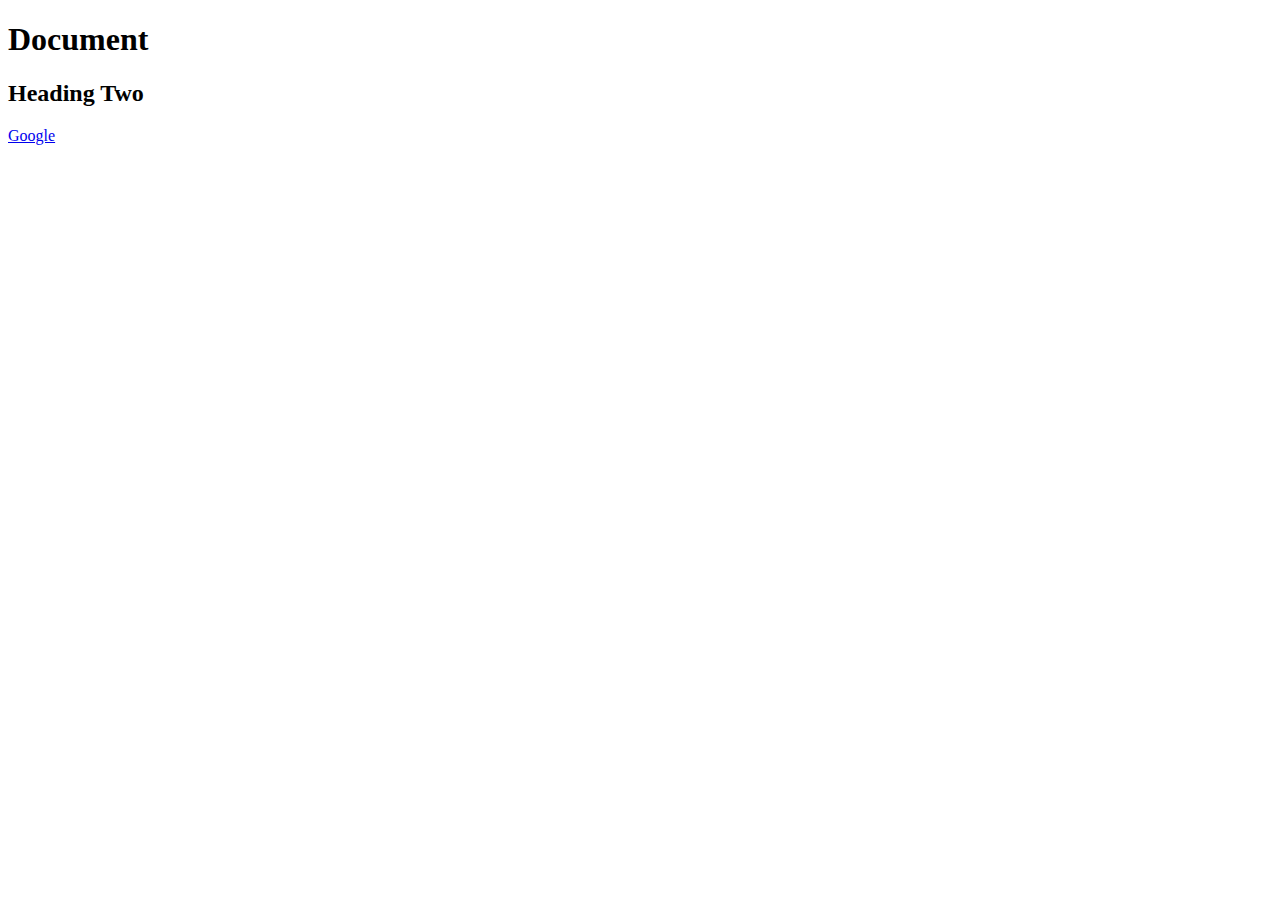
<file: index.html>
<!DOCTYPE html>
<html lang="en">
<head>
    <meta charset="UTF-8">
    <meta name="viewport" content="width=device-width, initial-scale=1.0">
    <title>Document</title>
</head>
<body>
    <h1 title="heading documnet">Document</h1>
    <h2>Heading <span>Two</span></h2>
    <a href="https://developers.google.com/" target="_top">Google</a>

    <a href="http://" target="_blank" rel="noopener noreferrer"></a>
</body>
</html>
</file>
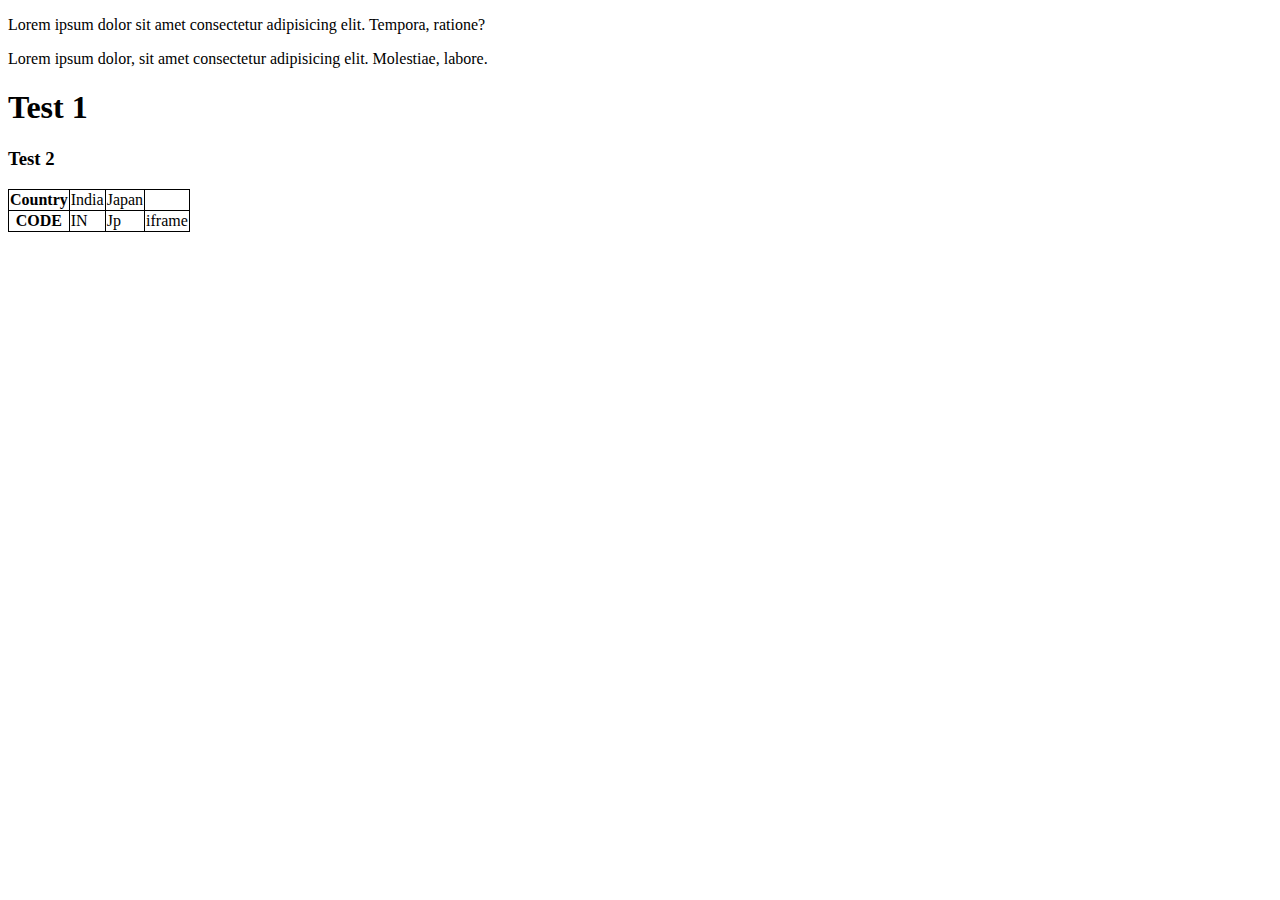
<file: class.html>
<!DOCTYPE html>
<html lang="en">

<head>
    <meta charset="UTF-8">
    <meta name="viewport" content="width=device-width, initial-scale=1.0">
    <title>Document</title>
    <style>
        table,
        th,
        td {
            border-collapse: collapse;
            border: 1px solid black;
        }
    </style>
</head>

<body>
    <p>Lorem ipsum dolor sit amet consectetur adipisicing elit. Tempora, ratione?</p>
    <p>Lorem ipsum dolor, sit amet consectetur adipisicing elit. Molestiae, labore.</p>
    <h1>Test 1</h1>
    <h3>Test 2</h3>
    <table>
        <tr>
            <th>Country</th>
            <td>India</td>
            <td>Japan</td>
            <td>
                <!-- <iframe width="560" height="315" src="https://www.youtube.com/embed/I7LrS1z_WNA?si=3ffn4QEXB7B2GMik"
                    title="YouTube video player" frameborder="0"
                    allow="accelerometer; autoplay; clipboard-write; encrypted-media; gyroscope; picture-in-picture; web-share"
                    referrerpolicy="strict-origin-when-cross-origin" allowfullscreen></iframe> -->
                <!-- <iframe src="https://player.vimeo.com/video/**yourvideonumberhere**" width="640" height="360"
                    frameborder="0" allow="autoplay; fullscreen" allowfullscreen></iframe> -->
                <iframe
                    src="https://player.vimeo.com/video/928740981?badge=0&amp;autopause=0&amp;player_id=0&amp;app_id=58479"
                    frameborder="0" allow="autoplay; fullscreen; picture-in-picture; clipboard-write"
                    style="position:absolute;top:0;left:0;width:100%;height:100%;"
                    title="Brand Intro - Warm Toned Aesthetic"></iframe>
                <!-- <script src="https://player.vimeo.com/api/player.js"></script> -->
            </td>
        </tr>
        <tr>
            <th>CODE</th>
            <td>IN</td>
            <td>Jp</td>
            <td>iframe</td>
        </tr>
    </table>

</body>

</html>
</file>
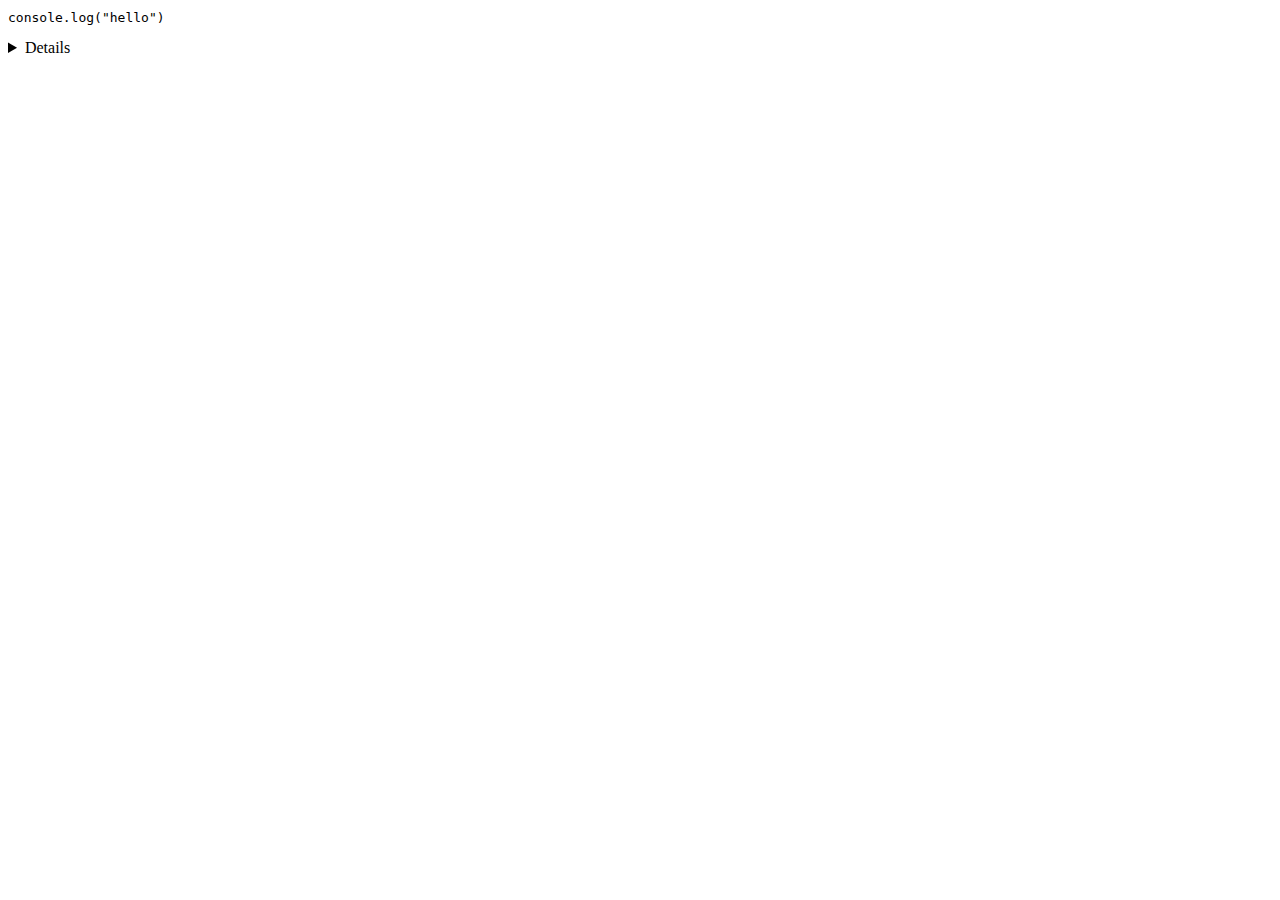
<file: Codes.html>
<!DOCTYPE html>
<html lang="en">
<head>
    <meta charset="UTF-8">
    <meta name="viewport" content="width=device-width, initial-scale=1.0">
    <title>Document</title>
</head>
<body>
    <!-- Programing code,javaScript Code,Php,java -->
    <code>
        console.log("hello")
    </code>
    <!-- linux Command -->
    <kbd></kbd>
    <samp></samp>
    <pre></pre>
    <var></var>
    <!-- <div class="header"></div>
    <div class="navbar"></div>
    <div class="content"></div>
    <div class="footer"></div> -->

    <header></header>
    <nav></nav>
    <section></section>
    <article></article>
    <aside></aside>
    <footer></footer>
    <article>
        <aside>
        <details>
        <figcaption>
        <figure>
        <footer>
        <form>
        <header>
        <main>
        <mark>
        <nav>
        <section>
        <summary>
        <time>
</body>
</html>
</file>
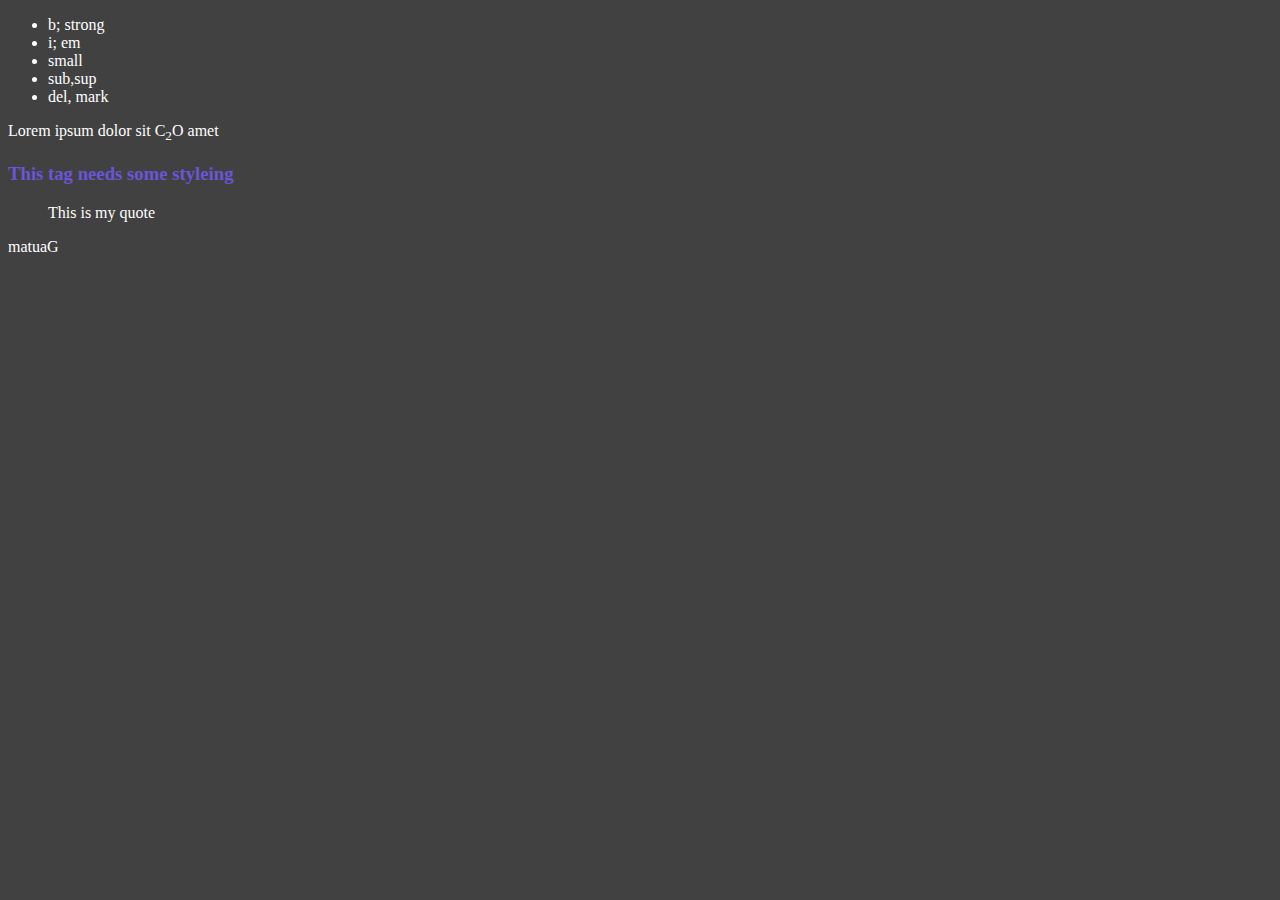
<file: color.html>
<!DOCTYPE html>
<html lang="en">

<head>
    <meta charset="UTF-8">
    <meta name="viewport" content="width=device-width, initial-scale=1.0">
    <title>Colors</title>
    <style>
        body {
            color: aqua;
        }
    </style>
    <link rel="stylesheet" href="style.css">
</head>

<body>
    <ul>
        <li>b; strong</li>
        <li>i; em</li>
        <li>small</li>
        <li>sub,sup</li>
        <li>del, mark</li>
    </ul>
    <p>Lorem ipsum dolor sit C<sub>2</sub>O amet</p>
    <h3 style="color:rgb(105, 86, 216);">This tag needs some styleing</h3>
    <p>
        <blockquote cite="Elone">
            This is my quote
        </blockquote>
        <bdo dir="rtl">Gautam</bdo>
    </p>
</body>

</html>
</file>
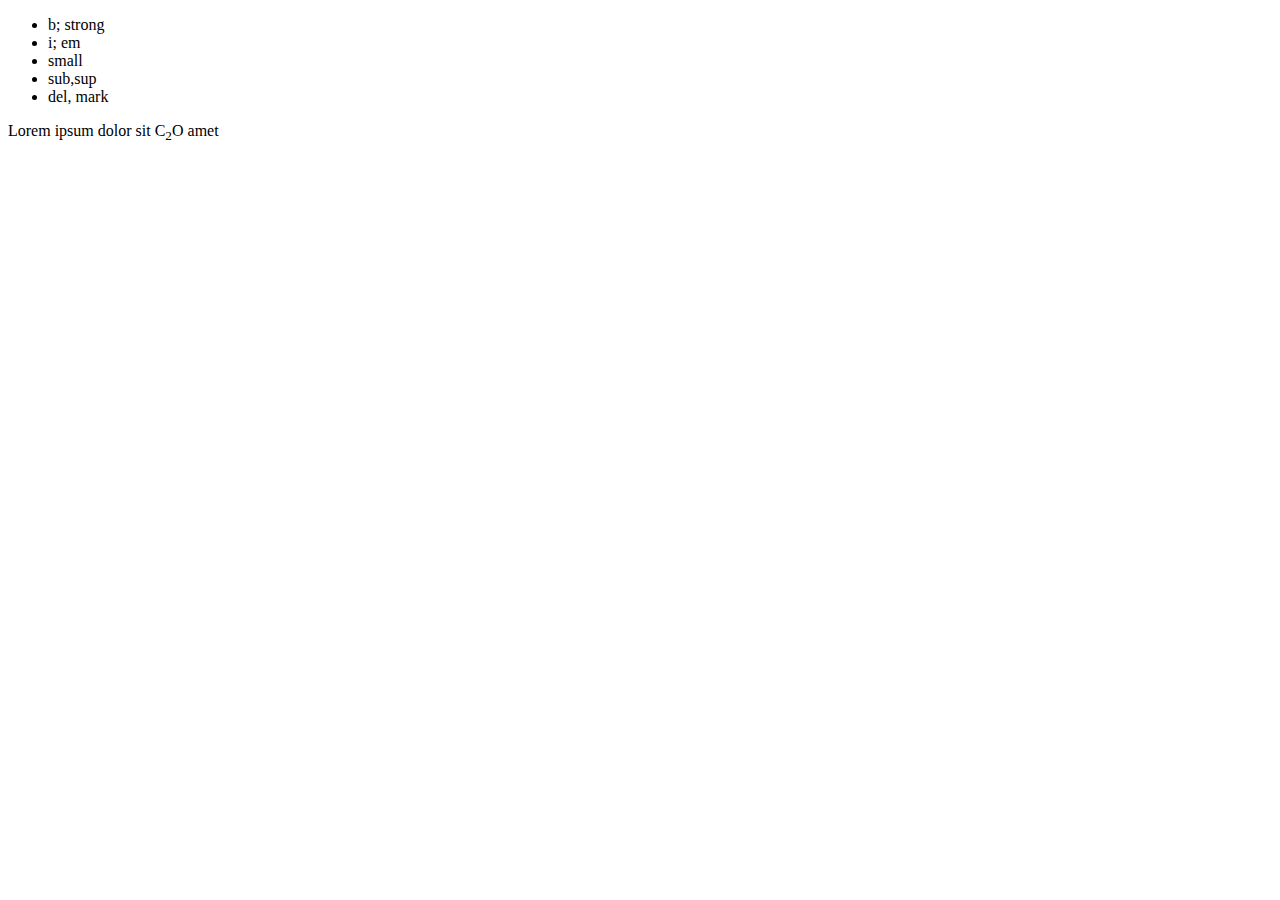
<file: formating.html>
<!DOCTYPE html>
<html lang="en">
<head>
    <meta charset="UTF-8">
    <meta name="viewport" content="width=device-width, initial-scale=1.0">
    <title>Document</title>
</head>
<body>
    <ul>
        <li>b; strong</li>
        <li>i; em</li>
        <li>small</li>
        <li>sub,sup</li>
        <li>del, mark</li>
    </ul>
    <p>Lorem ipsum dolor sit C<sub>2</sub>O amet</p>
</body>
</html>
</file>
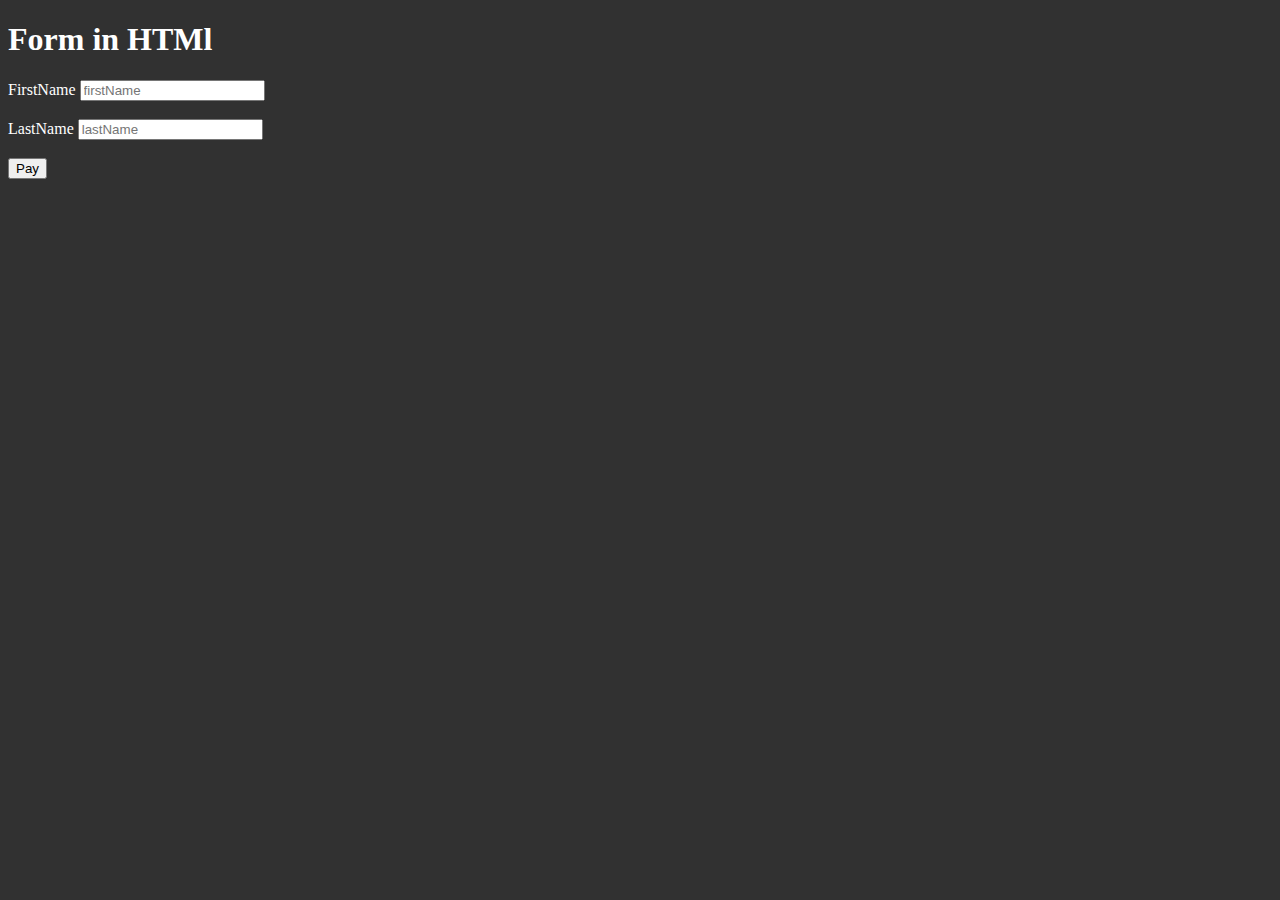
<file: formes_one.html>
<!DOCTYPE html>
<html lang="en">

<head>
    <meta charset="UTF-8">
    <meta name="viewport" content="width=device-width, initial-scale=1.0">
    <title>Document</title>
    <style>
        body {
            background-color: #313131;
            color: #fff;
        }
    </style>
</head>

<body>
    <h1>Form in HTMl</h1>
    <form action="" method="get" accept-charset="UTF-8" autocomplete="off" enctype="">
        <label for="fname">FirstName</label>
        <input type="text" placeholder="firstName" name="" id="fname">
        <br>
        <br>
        <label for="lname">LastName</label>
        <input type="text" placeholder="lastName" name="" id="lname">
        <br>
        <br>
        <button type="submit">Pay</button>
    </form>
</body>

</html>
</file>
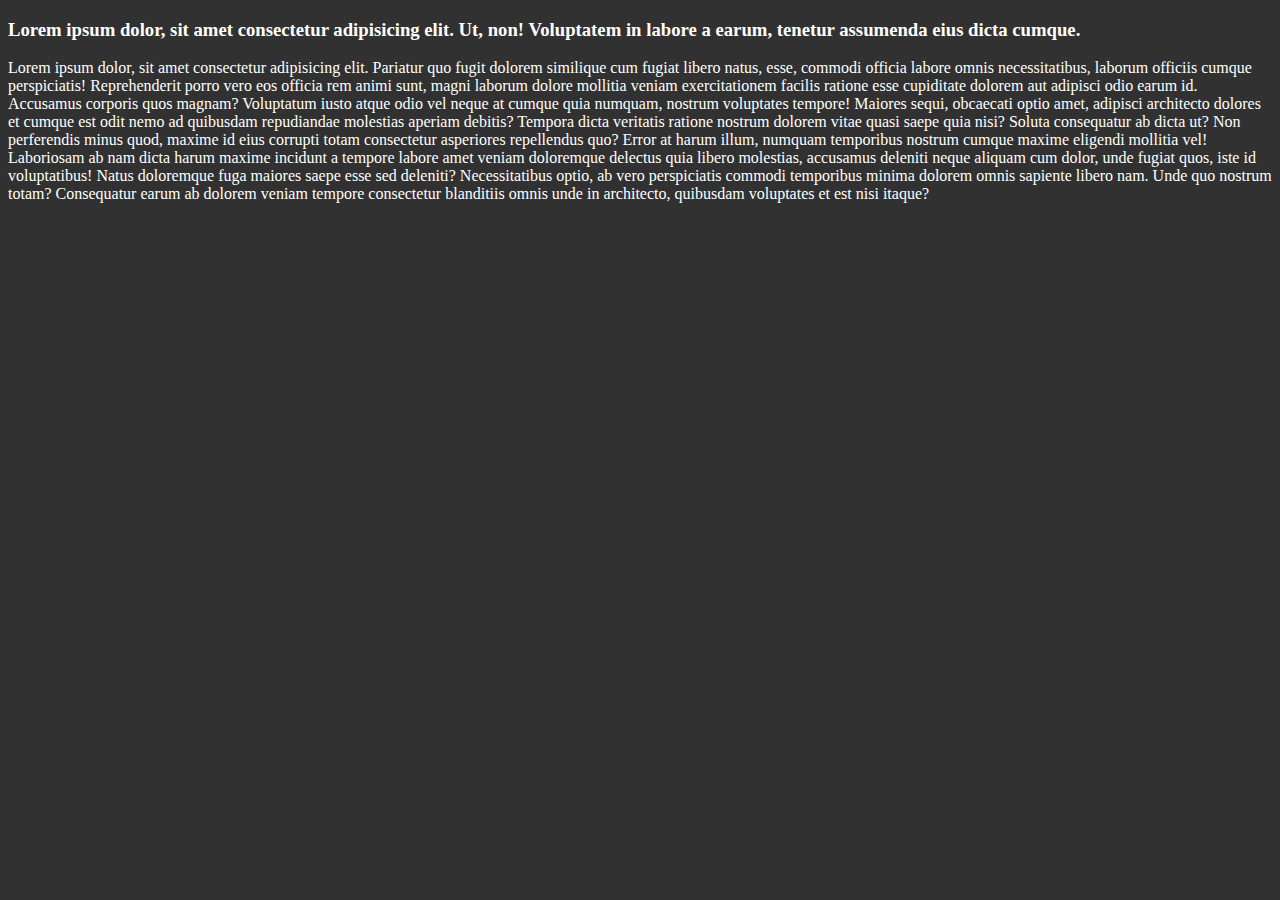
<file: head.html>
<!DOCTYPE html>
<html lang="en">

<head>
<title>Title of the page</title>
<!-- <style>
    body{
        background-color: #313131;
        color: #fff;
    }
</style> -->
    <link rel="stylesheet" href="./head.css">
    <meta charset="UTF-16">
    <meta name="keywords" content="html, HTML, web">
    <meta name="description" content="this is web page">
    <!-- Realy use this http-equiv -->
    <meta http-equiv="referesh" content="30"> 
    <meta name="viewport" content="width=device-width, initial-scale=0.9">

</head>

<body>
    <h3>Lorem ipsum dolor, sit amet consectetur adipisicing elit. Ut, non! Voluptatem in labore a earum, tenetur
        assumenda eius dicta cumque.</h3>
    <p>Lorem ipsum dolor, sit amet consectetur adipisicing elit. Pariatur quo fugit dolorem similique cum fugiat libero
        natus, esse, commodi officia labore omnis necessitatibus, laborum officiis cumque perspiciatis! Reprehenderit
        porro vero eos officia rem animi sunt, magni laborum dolore mollitia veniam exercitationem facilis ratione esse
        cupiditate dolorem aut adipisci odio earum id. Accusamus corporis quos magnam? Voluptatum iusto atque odio vel
        neque at cumque quia numquam, nostrum voluptates tempore! Maiores sequi, obcaecati optio amet, adipisci
        architecto dolores et cumque est odit nemo ad quibusdam repudiandae molestias aperiam debitis? Tempora dicta
        veritatis ratione nostrum dolorem vitae quasi saepe quia nisi? Soluta consequatur ab dicta ut? Non perferendis
        minus quod, maxime id eius corrupti totam consectetur asperiores repellendus quo? Error at harum illum, numquam
        temporibus nostrum cumque maxime eligendi mollitia vel! Laboriosam ab nam dicta harum maxime incidunt a tempore
        labore amet veniam doloremque delectus quia libero molestias, accusamus deleniti neque aliquam cum dolor, unde
        fugiat quos, iste id voluptatibus! Natus doloremque fuga maiores saepe esse sed deleniti? Necessitatibus optio,
        ab vero perspiciatis commodi temporibus minima dolorem omnis sapiente libero nam. Unde quo nostrum totam?
        Consequatur earum ab dolorem veniam tempore consectetur blanditiis omnis unde in architecto, quibusdam
        voluptates et est nisi itaque?</p>
</body>

</html>
</file>
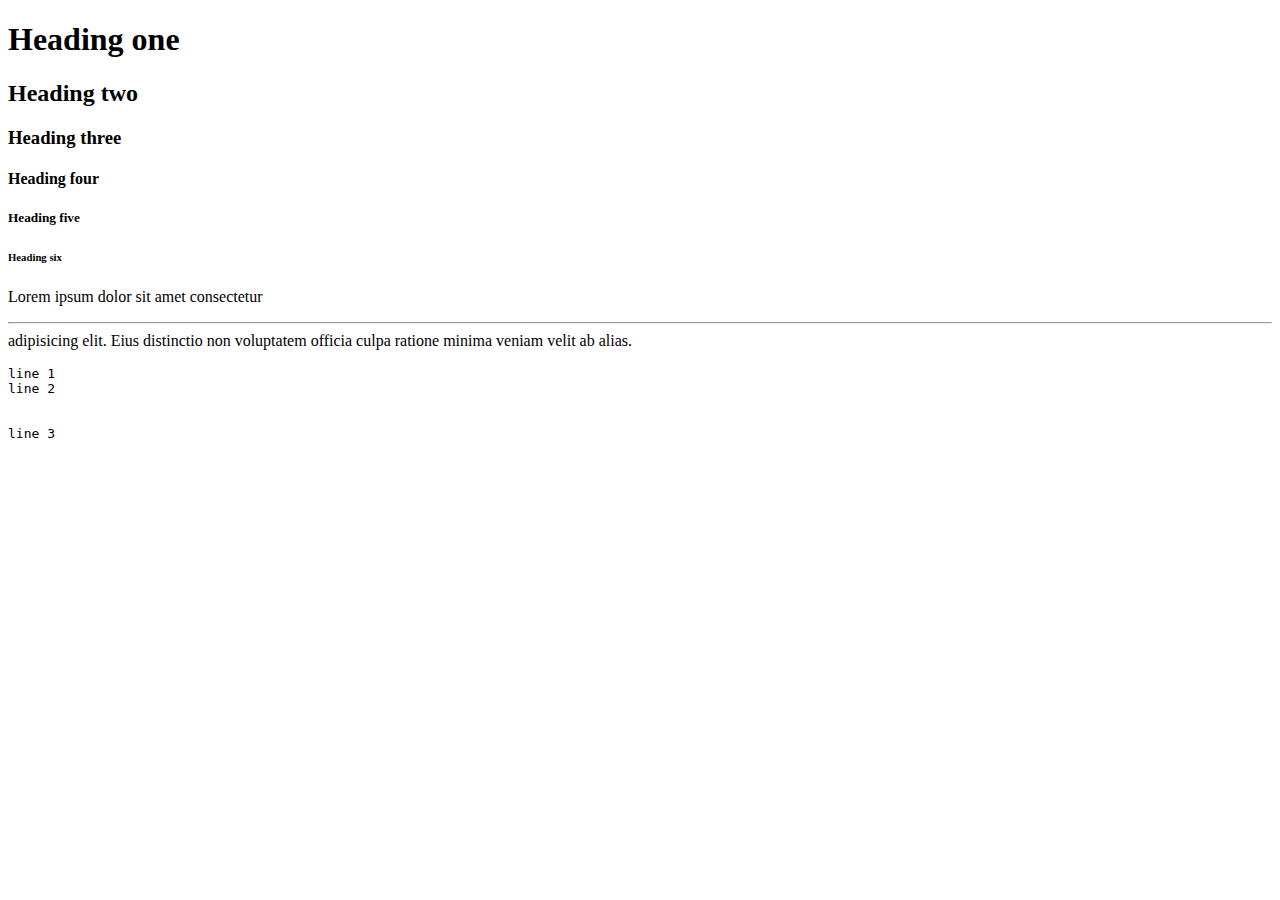
<file: heading.html>
<!DOCTYPE html>
<html lang="en">

<head>
    <meta charset="UTF-8">
    <meta name="viewport" content="width=device-width, initial-scale=1.0">
    <title>Heading</title>
</head>

<body>
    <h1>Heading one</h1>
    <h2>Heading two</h2>
    <h3>Heading three</h3>
    <h4>Heading four</h4>
    <h5>Heading five</h5>
    <h6>Heading six</h6>
    <p>Lorem ipsum dolor sit amet consectetur <br />
        <hr />adipisicing elit. Eius distinctio non voluptatem officia culpa
        ratione
        minima veniam velit ab alias.
    </p>
<pre>
line 1
line 2


line 3
</pre>
</body>

</html>
</file>
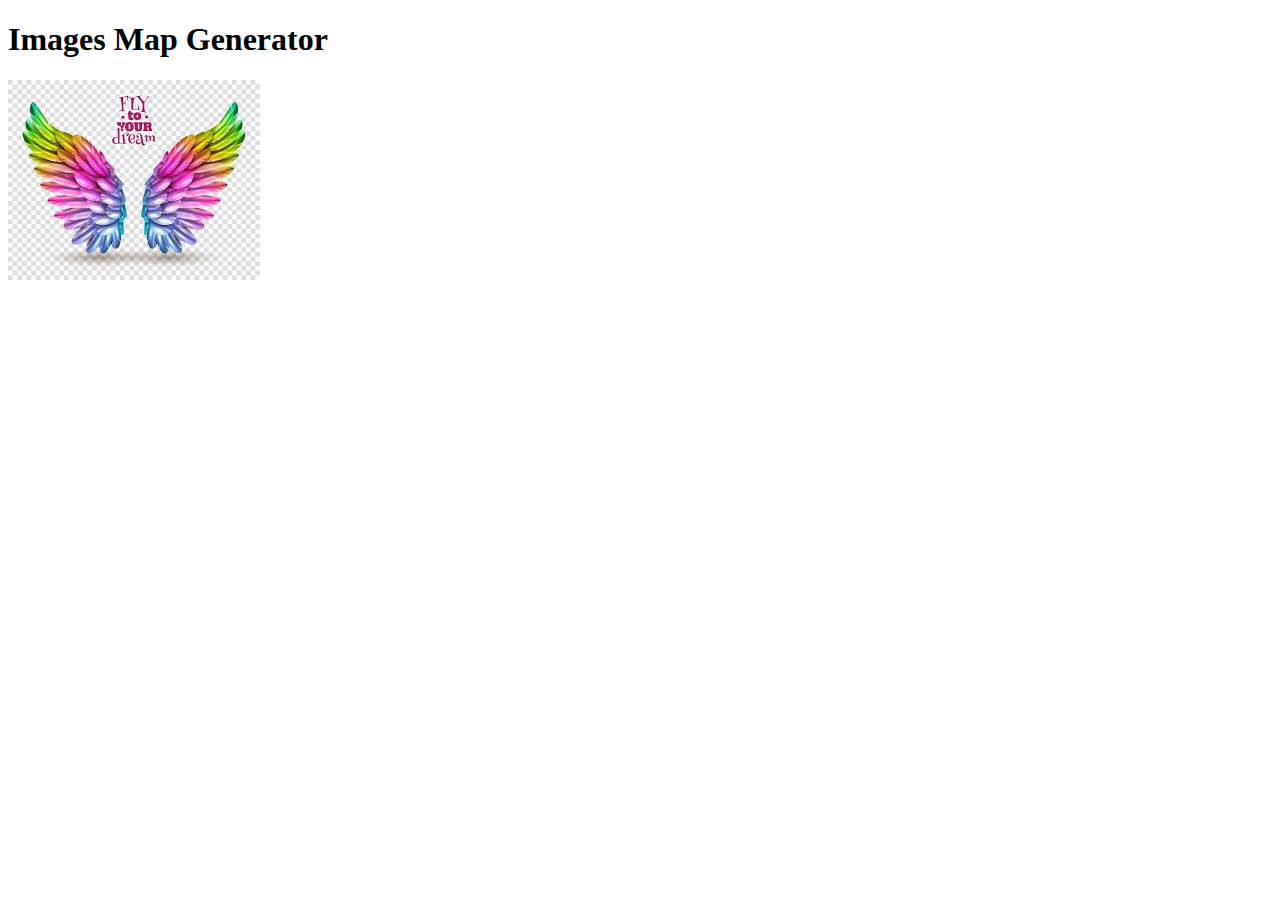
<file: images.html>
<!DOCTYPE html>
<html lang="en">

<head>
    <meta charset="UTF-8">
    <meta name="viewport" content="width=device-width, initial-scale=1.0">
    <title>Document</title>
</head>

<body>
    <!-- <img
        src="https://images.unsplash.com/photo-1711127016876-9a1b7e05126f?w=500&auto=format&fit=crop&q=60&ixlib=rb-4.0.3&ixid=M3wxMjA3fDB8MHxlZGl0b3JpYWwtZmVlZHw0OHx8fGVufDB8fHx8fA%3D%3Ds" />
    <img src="./HTMLCoure.jpg" alt="noImages" /> -->

    <!-- <picture>
        <source media="(min-width:650px)" srcset="./HTMLCourse.jpg" />

        <source media="(min-width:460px)" srcset="./images.jpeg" />
        <img src="./HTMLCoure.jpg" alt="noImages" />
    </picture> -->
    <!-- Image Map Generated by http://www.image-map.net/ -->

    <!-- In a map Generator -->
    <h1>Images Map Generator</h1>
    <img src="images.jpeg" usemap="#image-map">

    <map name="image-map">
        <area  onclick="left()" target="" alt="" title="" href="" coords="14,25,88,162,128,28,238,173" shape="rect">
        <area onclick="right()" target="" alt="" title="" href="" coords="237,26,127,176" shape="rect">
    </map>
</body>
<script>
    function left(){
        alert("i am left winges")
    }
    function right(){
        alert("i am right winges")
    }
</script>
</html>
</file>
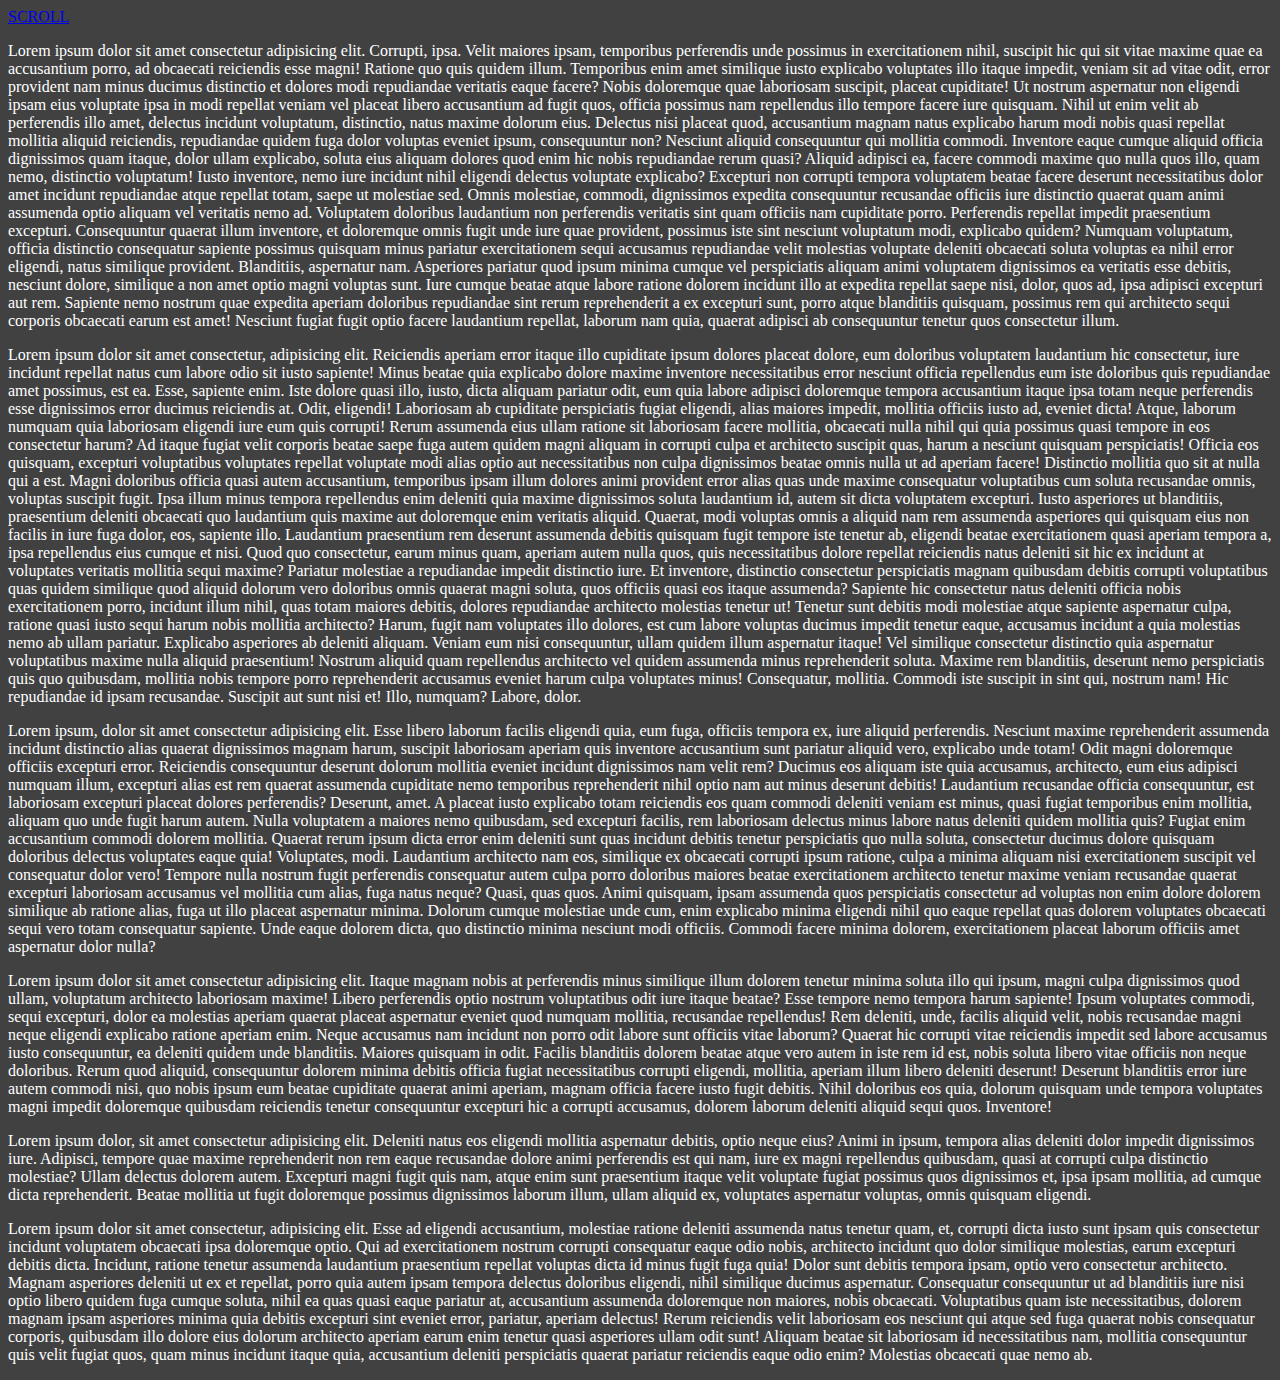
<file: linksTag.html>
<!DOCTYPE html>
<html lang="en">

<head>
    <meta charset="UTF-8">
    <meta name="viewport" content="width=device-width, initial-scale=1.0">
    <title>link tag</title>
    <style>
        body{
            background-color: #414141;
            color: #fff;
        }
    </style>
</head>

<body>
    <!-- <a href="tel:+99048434545">9904843545</a>
    <a href="mailto:priyal@gmail.com">priyalgoti@gmail.com</a>
    <a href="http://google.com">Google</a>
    <a
        href="https://stackoverflow.com/questions/18470097/difference-between-self-top-and-parent-in-the-anchor-tag-target-attribute">Read link</a> -->
        <a href="#section">SCROLL</a>
        <p>Lorem ipsum dolor sit amet consectetur adipisicing elit. Corrupti, ipsa. Velit maiores ipsam, temporibus perferendis unde possimus in exercitationem nihil, suscipit hic qui sit vitae maxime quae ea accusantium porro, ad obcaecati reiciendis esse magni! Ratione quo quis quidem illum. Temporibus enim amet similique iusto explicabo voluptates illo itaque impedit, veniam sit ad vitae odit, error provident nam minus ducimus distinctio et dolores modi repudiandae veritatis eaque facere? Nobis doloremque quae laboriosam suscipit, placeat cupiditate! Ut nostrum aspernatur non eligendi ipsam eius voluptate ipsa in modi repellat veniam vel placeat libero accusantium ad fugit quos, officia possimus nam repellendus illo tempore facere iure quisquam. Nihil ut enim velit ab perferendis illo amet, delectus incidunt voluptatum, distinctio, natus maxime dolorum eius. Delectus nisi placeat quod, accusantium magnam natus explicabo harum modi nobis quasi repellat mollitia aliquid reiciendis, repudiandae quidem fuga dolor voluptas eveniet ipsum, consequuntur non? Nesciunt aliquid consequuntur qui mollitia commodi. Inventore eaque cumque aliquid officia dignissimos quam itaque, dolor ullam explicabo, soluta eius aliquam dolores quod enim hic nobis repudiandae rerum quasi? Aliquid adipisci ea, facere commodi maxime quo nulla quos illo, quam nemo, distinctio voluptatum! Iusto inventore, nemo iure incidunt nihil eligendi delectus voluptate explicabo? Excepturi non corrupti tempora voluptatem beatae facere deserunt necessitatibus dolor amet incidunt repudiandae atque repellat totam, saepe ut molestiae sed. Omnis molestiae, commodi, dignissimos expedita consequuntur recusandae officiis iure distinctio quaerat quam animi assumenda optio aliquam vel veritatis nemo ad. Voluptatem doloribus laudantium non perferendis veritatis sint quam officiis nam cupiditate porro. Perferendis repellat impedit praesentium excepturi. Consequuntur quaerat illum inventore, et doloremque omnis fugit unde iure quae provident, possimus iste sint nesciunt voluptatum modi, explicabo quidem? Numquam voluptatum, officia distinctio consequatur sapiente possimus quisquam minus pariatur exercitationem sequi accusamus repudiandae velit molestias voluptate deleniti obcaecati soluta voluptas ea nihil error eligendi, natus similique provident. Blanditiis, aspernatur nam. Asperiores pariatur quod ipsum minima cumque vel perspiciatis aliquam animi voluptatem dignissimos ea veritatis esse debitis, nesciunt dolore, similique a non amet optio magni voluptas sunt. Iure cumque beatae atque labore ratione dolorem incidunt illo at expedita repellat saepe nisi, dolor, quos ad, ipsa adipisci excepturi aut rem. Sapiente nemo nostrum quae expedita aperiam doloribus repudiandae sint rerum reprehenderit a ex excepturi sunt, porro atque blanditiis quisquam, possimus rem qui architecto sequi corporis obcaecati earum est amet! Nesciunt fugiat fugit optio facere laudantium repellat, laborum nam quia, quaerat adipisci ab consequuntur tenetur quos consectetur illum.</p>
        <p>Lorem ipsum dolor sit amet consectetur, adipisicing elit. Reiciendis aperiam error itaque illo cupiditate ipsum dolores placeat dolore, eum doloribus voluptatem laudantium hic consectetur, iure incidunt repellat natus cum labore odio sit iusto sapiente! Minus beatae quia explicabo dolore maxime inventore necessitatibus error nesciunt officia repellendus eum iste doloribus quis repudiandae amet possimus, est ea. Esse, sapiente enim. Iste dolore quasi illo, iusto, dicta aliquam pariatur odit, eum quia labore adipisci doloremque tempora accusantium itaque ipsa totam neque perferendis esse dignissimos error ducimus reiciendis at. Odit, eligendi! Laboriosam ab cupiditate perspiciatis fugiat eligendi, alias maiores impedit, mollitia officiis iusto ad, eveniet dicta! Atque, laborum numquam quia laboriosam eligendi iure eum quis corrupti! Rerum assumenda eius ullam ratione sit laboriosam facere mollitia, obcaecati nulla nihil qui quia possimus quasi tempore in eos consectetur harum? Ad itaque fugiat velit corporis beatae saepe fuga autem quidem magni aliquam in corrupti culpa et architecto suscipit quas, harum a nesciunt quisquam perspiciatis! Officia eos quisquam, excepturi voluptatibus voluptates repellat voluptate modi alias optio aut necessitatibus non culpa dignissimos beatae omnis nulla ut ad aperiam facere! Distinctio mollitia quo sit at nulla qui a est. Magni doloribus officia quasi autem accusantium, temporibus ipsam illum dolores animi provident error alias quas unde maxime consequatur voluptatibus cum soluta recusandae omnis, voluptas suscipit fugit. Ipsa illum minus tempora repellendus enim deleniti quia maxime dignissimos soluta laudantium id, autem sit dicta voluptatem excepturi. Iusto asperiores ut blanditiis, praesentium deleniti obcaecati quo laudantium quis maxime aut doloremque enim veritatis aliquid. Quaerat, modi voluptas omnis a aliquid nam rem assumenda asperiores qui quisquam eius non facilis in iure fuga dolor, eos, sapiente illo. Laudantium praesentium rem deserunt assumenda debitis quisquam fugit tempore iste tenetur ab, eligendi beatae exercitationem quasi aperiam tempora a, ipsa repellendus eius cumque et nisi. Quod quo consectetur, earum minus quam, aperiam autem nulla quos, quis necessitatibus dolore repellat reiciendis natus deleniti sit hic ex incidunt at voluptates veritatis mollitia sequi maxime? Pariatur molestiae a repudiandae impedit distinctio iure. Et inventore, distinctio consectetur perspiciatis magnam quibusdam debitis corrupti voluptatibus quas quidem similique quod aliquid dolorum vero doloribus omnis quaerat magni soluta, quos officiis quasi eos itaque assumenda? Sapiente hic consectetur natus deleniti officia nobis exercitationem porro, incidunt illum nihil, quas totam maiores debitis, dolores repudiandae architecto molestias tenetur ut! Tenetur sunt debitis modi molestiae atque sapiente aspernatur culpa, ratione quasi iusto sequi harum nobis mollitia architecto? Harum, fugit nam voluptates illo dolores, est cum labore voluptas ducimus impedit tenetur eaque, accusamus incidunt a quia molestias nemo ab ullam pariatur. Explicabo asperiores ab deleniti aliquam. Veniam eum nisi consequuntur, ullam quidem illum aspernatur itaque! Vel similique consectetur distinctio quia aspernatur voluptatibus maxime nulla aliquid praesentium! Nostrum aliquid quam repellendus architecto vel quidem assumenda minus reprehenderit soluta. Maxime rem blanditiis, deserunt nemo perspiciatis quis quo quibusdam, mollitia nobis tempore porro reprehenderit accusamus eveniet harum culpa voluptates minus! Consequatur, mollitia. Commodi iste suscipit in sint qui, nostrum nam! Hic repudiandae id ipsam recusandae. Suscipit aut sunt nisi et! Illo, numquam? Labore, dolor.</p>
        <p>Lorem ipsum, dolor sit amet consectetur adipisicing elit. Esse libero laborum facilis eligendi quia, eum fuga, officiis tempora ex, iure aliquid perferendis. Nesciunt maxime reprehenderit assumenda incidunt distinctio alias quaerat dignissimos magnam harum, suscipit laboriosam aperiam quis inventore accusantium sunt pariatur aliquid vero, explicabo unde totam! Odit magni doloremque officiis excepturi error. Reiciendis consequuntur deserunt dolorum mollitia eveniet incidunt dignissimos nam velit rem? Ducimus eos aliquam iste quia accusamus, architecto, eum eius adipisci numquam illum, excepturi alias est rem quaerat assumenda cupiditate nemo temporibus reprehenderit nihil optio nam aut minus deserunt debitis! Laudantium recusandae officia consequuntur, est laboriosam excepturi placeat dolores perferendis? Deserunt, amet. A placeat iusto explicabo totam reiciendis eos quam commodi deleniti veniam est minus, quasi fugiat temporibus enim mollitia, aliquam quo unde fugit harum autem. Nulla voluptatem a maiores nemo quibusdam, sed excepturi facilis, rem laboriosam delectus minus labore natus deleniti quidem mollitia quis? Fugiat enim accusantium commodi dolorem mollitia. Quaerat rerum ipsum dicta error enim deleniti sunt quas incidunt debitis tenetur perspiciatis quo nulla soluta, consectetur ducimus dolore quisquam doloribus delectus voluptates eaque quia! Voluptates, modi. Laudantium architecto nam eos, similique ex obcaecati corrupti ipsum ratione, culpa a minima aliquam nisi exercitationem suscipit vel consequatur dolor vero! Tempore nulla nostrum fugit perferendis consequatur autem culpa porro doloribus maiores beatae exercitationem architecto tenetur maxime veniam recusandae quaerat excepturi laboriosam accusamus vel mollitia cum alias, fuga natus neque? Quasi, quas quos. Animi quisquam, ipsam assumenda quos perspiciatis consectetur ad voluptas non enim dolore dolorem similique ab ratione alias, fuga ut illo placeat aspernatur minima. Dolorum cumque molestiae unde cum, enim explicabo minima eligendi nihil quo eaque repellat quas dolorem voluptates obcaecati sequi vero totam consequatur sapiente. Unde eaque dolorem dicta, quo distinctio minima nesciunt modi officiis. Commodi facere minima dolorem, exercitationem placeat laborum officiis amet aspernatur dolor nulla?</p>
        <p>Lorem ipsum dolor sit amet consectetur adipisicing elit. Itaque magnam nobis at perferendis minus similique illum dolorem tenetur minima soluta illo qui ipsum, magni culpa dignissimos quod ullam, voluptatum architecto laboriosam maxime! Libero perferendis optio nostrum voluptatibus odit iure itaque beatae? Esse tempore nemo tempora harum sapiente! Ipsum voluptates commodi, sequi excepturi, dolor ea molestias aperiam quaerat placeat aspernatur eveniet quod numquam mollitia, recusandae repellendus! Rem deleniti, unde, facilis aliquid velit, nobis recusandae magni neque eligendi explicabo ratione aperiam enim. Neque accusamus nam incidunt non porro odit labore sunt officiis vitae laborum? Quaerat hic corrupti vitae reiciendis impedit sed labore accusamus iusto consequuntur, ea deleniti quidem unde blanditiis. Maiores quisquam in odit. Facilis blanditiis dolorem beatae atque vero autem in iste rem id est, nobis soluta libero vitae officiis non neque doloribus. Rerum quod aliquid, consequuntur dolorem minima debitis officia fugiat necessitatibus corrupti eligendi, mollitia, aperiam illum libero deleniti deserunt! Deserunt blanditiis error iure autem commodi nisi, quo nobis ipsum eum beatae cupiditate quaerat animi aperiam, magnam officia facere iusto fugit debitis. Nihil doloribus eos quia, dolorum quisquam unde tempora voluptates magni impedit doloremque quibusdam reiciendis tenetur consequuntur excepturi hic a corrupti accusamus, dolorem laborum deleniti aliquid sequi quos. Inventore!</p>
        <p>Lorem ipsum dolor, sit amet consectetur adipisicing elit. Deleniti natus eos eligendi mollitia aspernatur debitis, optio neque eius? Animi in ipsum, tempora alias deleniti dolor impedit dignissimos iure. Adipisci, tempore quae maxime reprehenderit non rem eaque recusandae dolore animi perferendis est qui nam, iure ex magni repellendus quibusdam, quasi at corrupti culpa distinctio molestiae? Ullam delectus dolorem autem. Excepturi magni fugit quis nam, atque enim sunt praesentium itaque velit voluptate fugiat possimus quos dignissimos et, ipsa ipsam mollitia, ad cumque dicta reprehenderit. Beatae mollitia ut fugit doloremque possimus dignissimos laborum illum, ullam aliquid ex, voluptates aspernatur voluptas, omnis quisquam eligendi.</p>
        <p  id="section">Lorem ipsum dolor sit amet consectetur, adipisicing elit. Esse ad eligendi accusantium, molestiae ratione deleniti assumenda natus tenetur quam, et, corrupti dicta iusto sunt ipsam quis consectetur incidunt voluptatem obcaecati ipsa doloremque optio. Qui ad exercitationem nostrum corrupti consequatur eaque odio nobis, architecto incidunt quo dolor similique molestias, earum excepturi debitis dicta. Incidunt, ratione tenetur assumenda laudantium praesentium repellat voluptas dicta id minus fugit fuga quia! Dolor sunt debitis tempora ipsam, optio vero consectetur architecto. Magnam asperiores deleniti ut ex et repellat, porro quia autem ipsam tempora delectus doloribus eligendi, nihil similique ducimus aspernatur. Consequatur consequuntur ut ad blanditiis iure nisi optio libero quidem fuga cumque soluta, nihil ea quas quasi eaque pariatur at, accusantium assumenda doloremque non maiores, nobis obcaecati. Voluptatibus quam iste necessitatibus, dolorem magnam ipsam asperiores minima quia debitis excepturi sint eveniet error, pariatur, aperiam delectus! Rerum reiciendis velit laboriosam eos nesciunt qui atque sed fuga quaerat nobis consequatur corporis, quibusdam illo dolore eius dolorum architecto aperiam earum enim tenetur quasi asperiores ullam odit sunt! Aliquam beatae sit laboriosam id necessitatibus nam, mollitia consequuntur quis velit fugiat quos, quam minus incidunt itaque quia, accusantium deleniti perspiciatis quaerat pariatur reiciendis eaque odio enim? Molestias obcaecati quae nemo ab.</p>
</body>

</html>
</file>
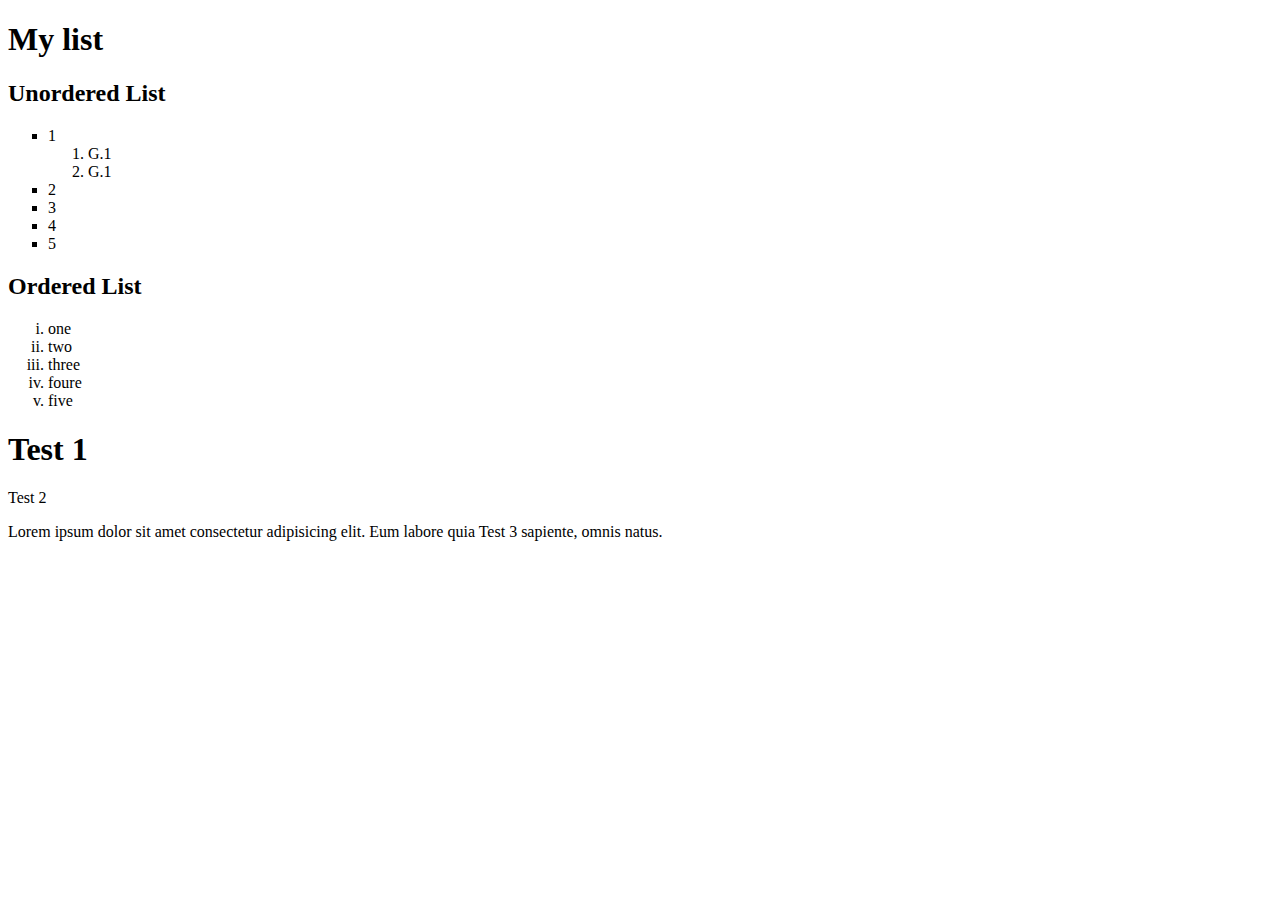
<file: list.html>
<!DOCTYPE html>
<html lang="en">

<head>
    <meta charset="UTF-8">
    <meta name="viewport" content="width=device-width, initial-scale=1.0">
    <title>list</title>
</head>

<body>
    <h1>My list</h1>

    <h2>Unordered List</h2>
    <ul style="list-style-type: square;">
        <li>
            1
            <ol>
                <li>G.1</li>
                <li>G.1</li>
            </ol>
        </li>
        <li>2</li>
        <li>3</li>
        <li>4</li>
        <li>5</li>
    </ul>
    <h2>Ordered List</h2>
    <ol type="i">
        <li>one</li>
        <li>two</li>
        <li>three</li>
        <li>foure</li>
        <li>five</li>
    </ol>
    <h1>Test 1</h1>
    <p>Test 2</p>
    <p>Lorem ipsum dolor sit amet consectetur adipisicing elit. Eum labore quia <span> Test 3</span> sapiente, omnis natus.</p>
</body>

</html>
</file>
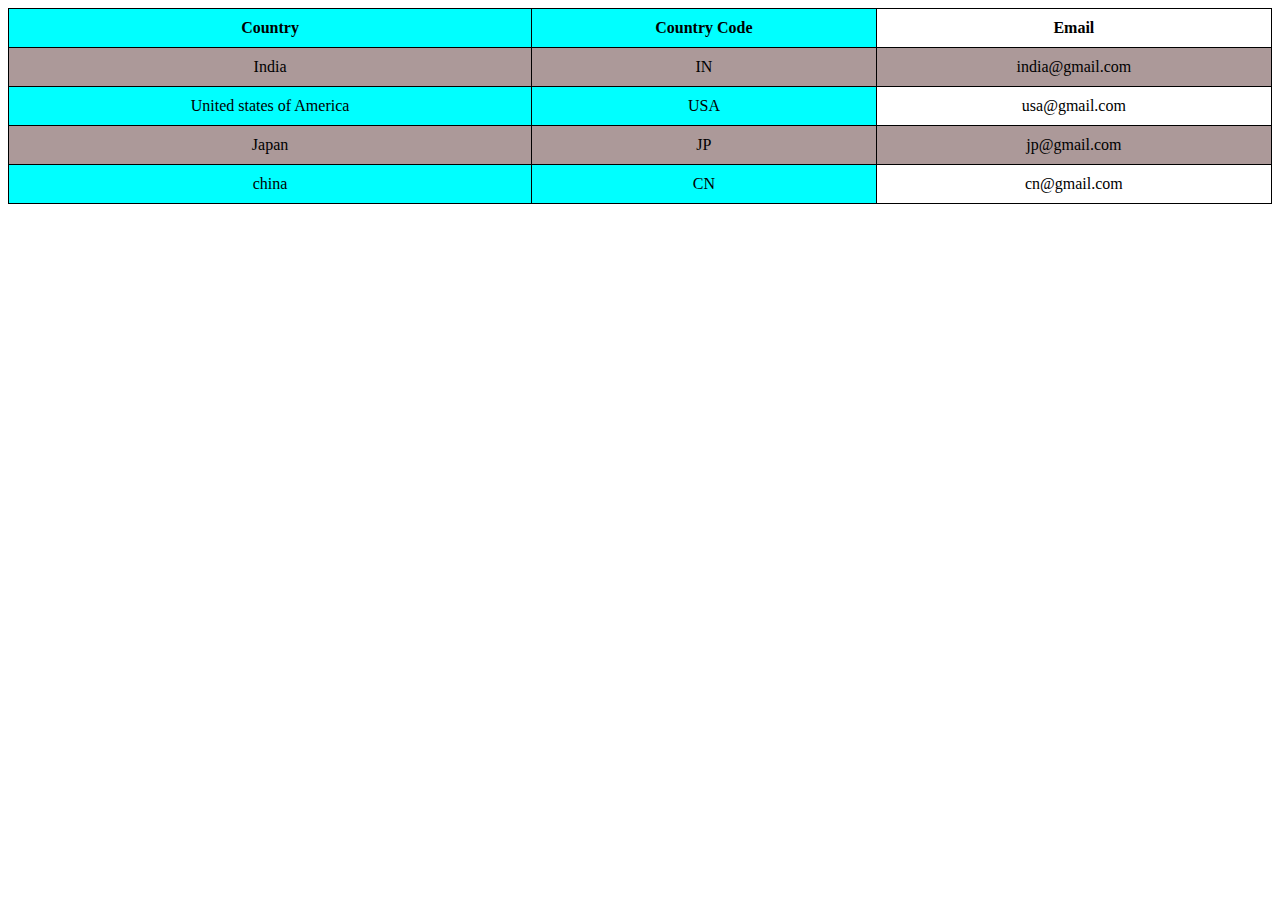
<file: tables.html>
<!DOCTYPE html>
<html lang="en">
<head>
    <meta charset="UTF-8">
    <meta name="viewport" content="width=device-width, initial-scale=1.0">
    <title>Document</title>
    <style>
        table{
            width: 100%;
            border-collapse: collapse;
            text-align: center;
        }
        th,td{
            border: 1px solid black;
            padding: 10px;
        }
        tr:nth-child(even){
            background-color: #ac9999;
        }
    </style>
</head>
<body>
    <table>
        <colgroup>
            <col span="2" style="background-color: aqua;"/>
        </colgroup>
        <tr>
            <th>Country</th>
            <th>Country Code</th>
            <th>Email</th>
        </tr>
        <tr>
            <td>India</td>
            <td>IN</td>
            <td>india@gmail.com</td>
        </tr>
        <tr>
            <td>United states of America</td>
            <td>USA</td>
            <td>usa@gmail.com</td>
        </tr>
        <tr>
            <td>Japan</td>
            <td>JP</td>
            <td>jp@gmail.com</td>
        </tr>
        <tr>
            <td>china</td>
            <td>CN</td>
            <td>cn@gmail.com</td>
        </tr>
    </table>
</body>
</html>
</file>
<file: style.css>
body{
    background-color: #414141;
    color: #fff;
}
</file>
<file: head.css>
body{
    background-color: #313131;
    color: #fff;
}
</file>
